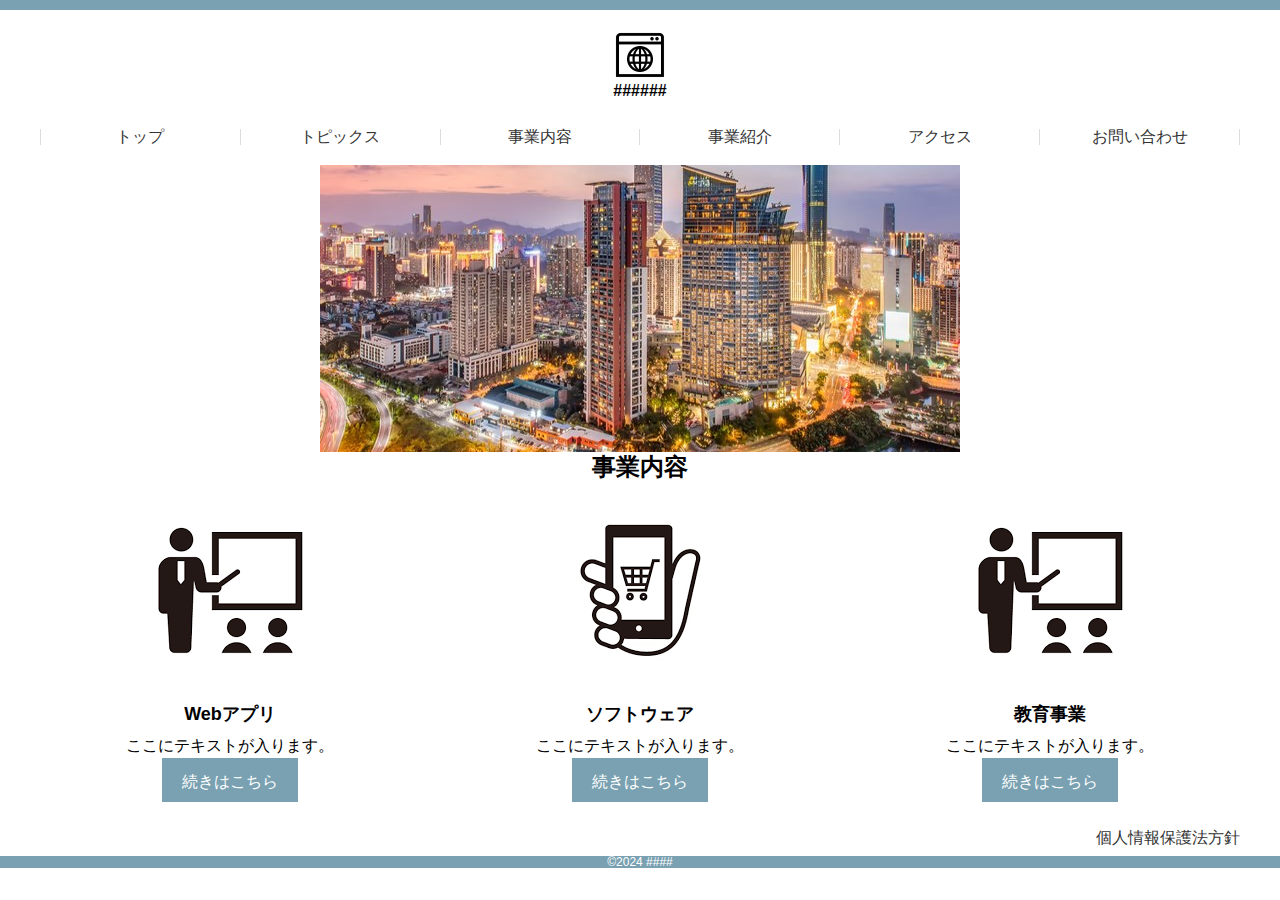
<file: 作成物/html/index.html>
<!DOCTYPE html>
<html lang="ja">

<head>
    <meta charset="UTF-8">
    <meta name="viewport" content="width=device-width, initial-scale=1.0">
    <title>株式会社×××</title>
    <meta name="description" content="">
    <link rel="stylesheet" href="css/style.css">
    <link rel="stylesheet" href="css/reset.css">
</head>

<body>
    <div class="header w_inner">
       <div class="logo">
            <img src="img/img1.png" alt="株式会社×××">
            <h1>######</h1>
        </div> 
        <ul>
            <li><a href="">トップ</a></li>
            <li><a href="">トピックス</a></li>
            <li><a href="">事業内容</a></li>
            <li><a href="">事業紹介</a></li>
            <li><a href="">アクセス</a></li>
            <li><a href="">お問い合わせ</a></li>
        </ul>
    </div>

    <div class="container w_inner">
        <div class="header_img">
            <img src="img/img2.jpg" alt="">
        </div>
        <div class="container_service">
        <h2>事業内容</h2>
        
            <div class="service_block">
                    <div class="service">
                        <img src="img/img3.png" alt="サービス1">
                        <div class="ttl">Webアプリ</div>
                        <div class="explain">ここにテキストが入ります。</div>
                        <a href="">続きはこちら</a>
                    </div>
                    <div class="service">
                        <img src="img/img4.png" alt="サービス1">
                        <div class="ttl">ソフトウェア</div>
                        <div class="explain">ここにテキストが入ります。</div>
                        <a href="">続きはこちら</a>
                    </div>
                    <div class="service">
                        <img src="img/img3.png" alt="サービス1">
                        <div class="ttl">教育事業</div>
                        <div class="explain">ここにテキストが入ります。</div>
                        <a href="">続きはこちら</a>
                    </div>
            </div>

        </div>
    </div>
    <div class="footer">
        <div class="pp_link w_inner">
            <a href="">個人情報保護法方針</a>
        </div>
        <div class="copy">
            &copy;2024 ####
        </div>
    </div>
</body>
</html>
</file>
<file: 作成物/html/css/style.css>
@charset "UTF-8";

body{
    font-family:'Hiragino Kaku Gothic Pro','Meiryo',sans-serif;
    font-size: 15px; 
    border-top: 10px solid #79a1b1 !important;
}
a{
    text-decoration: none;
    color: #333;
}
.logo{
    text-align: center;
    margin-top: 20px;
    margin-bottom: 30px;
}
.w_inner {
    width: 1200px;
    margin: auto;
}
.header ul{
    display: flex;
    margin-bottom: 20px;
}
.header ul li{
    width: 200px;
    text-align: center;
    border-right: 1px solid #ddd;
    list-style: none;
}
.header ul li:first-child{
border-left: 1px solid #ddd;
}
.header ul li a{
    display: block;
}
.header_img{
    text-align: center;
}
.container_service .service_block{
    display: flex;
    justify-content: space-between;
}
.container_service .service{
    width: 380px;
    text-align: center;
}
.container_service h2{
    text-align: center;
    font-weight: bold;
    font-size: 24px;
    margin-bottom: 20px;
}
.container_service .service img{
    margin-bottom: 20px;
}
.container_service .service .ttl{
    font-weight: bold;
    font-size: 18px;
    margin-bottom: 15px;
}
.container_service .service .explain{
    margin-bottom: 20px;
}
.container_service .service a{
    background-color: #79a1b1;
    color: #fff;
    padding: 15px 20px 12px;
}
.footer{
    margin-top: 40px;
}
.pp_link{
    text-align: right;
    margin-bottom: 10px;
}
.copy{
    text-align: center;
    background: #79a1b1;
    color: #fff;
    font-size: 12px;
    padding: 7px 0 2;
}
</file>
